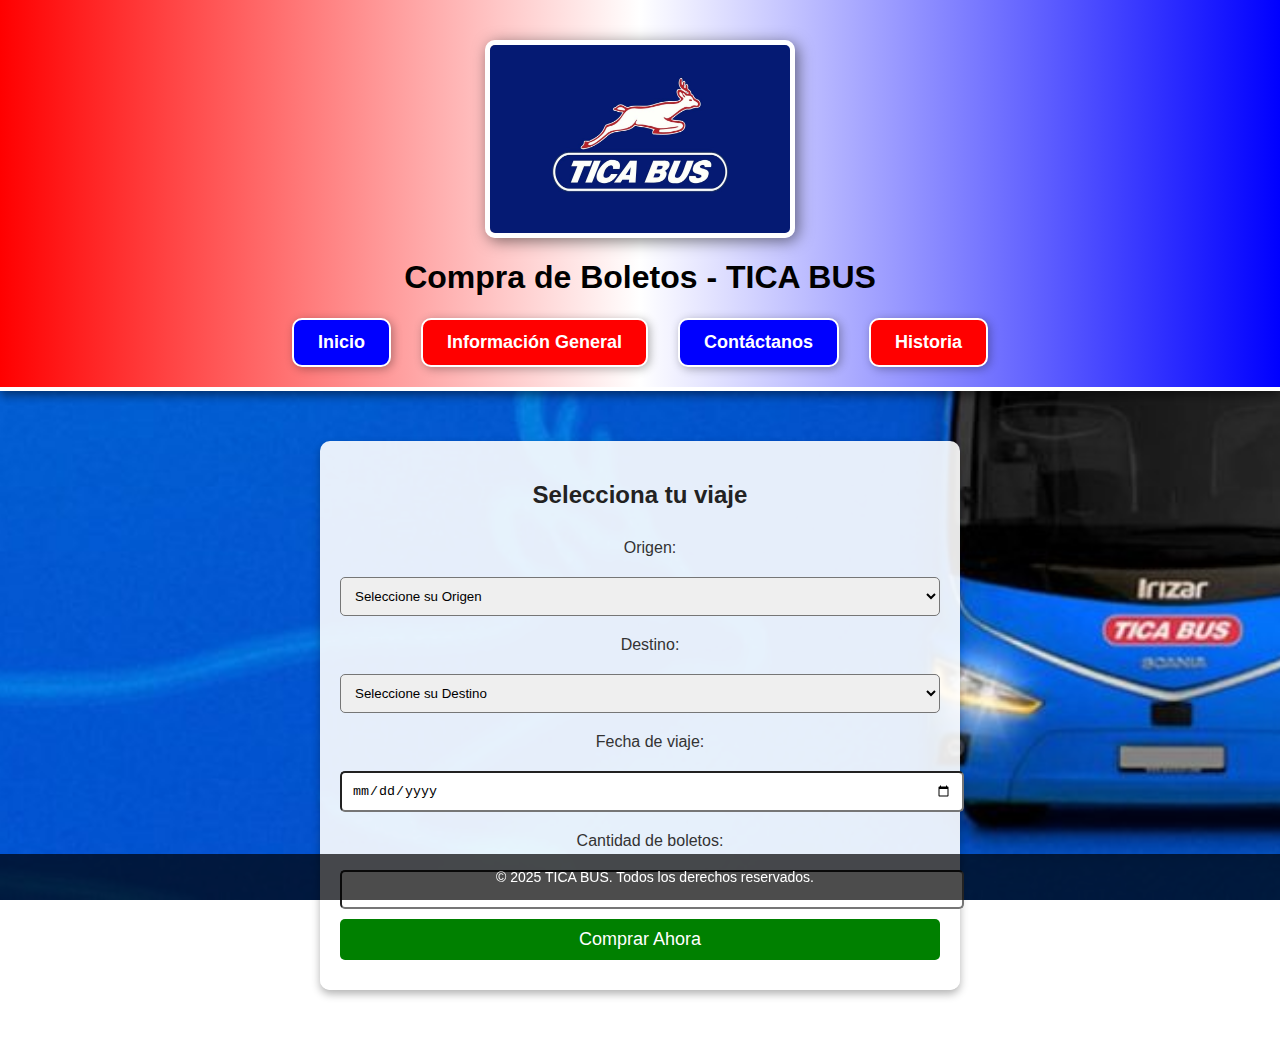
<file: compras.html>
<!DOCTYPE html>
<html lang="es">
<head>
    <meta charset="UTF-8">
    <meta name="viewport" content="width=device-width, initial-scale=1.0">
    <title>Compra de Boletos - TICA BUS</title>
    <style>
        body {
            background-image: url('fondoinicio.jpg');
            background-size: cover;
            background-position: center;
            background-attachment: fixed;
            font-family: Arial, sans-serif;
            margin: 0;
            padding: 0;
            text-align: center;
            color: white;
        }

        header {
            background: linear-gradient(to right, red, white, blue);
            padding: 20px;
            box-shadow: 0 4px 10px rgba(0, 0, 0, 0.5);
            border-bottom: 4px solid white;
        }

        nav ul {
            list-style: none;
            padding: 0;
            margin: 0;
            display: flex;
            justify-content: center;
        }

        nav ul li {
            margin: 0 15px;
        }

        nav ul li a {
            text-decoration: none;
            font-size: 18px;
            padding: 12px 24px;
            border-radius: 10px;
            color: white;
            display: inline-block;
            font-weight: bold;
            transition: all 0.3s ease-in-out;
            box-shadow: 2px 2px 10px rgba(0, 0, 0, 0.3);
            border: 2px solid white;
        }

        nav ul li:nth-child(odd) a {
            background-color: blue;
        }

        nav ul li:nth-child(even) a {
            background-color: red;
        }

        nav ul li a:hover {
            opacity: 0.8;
            transform: scale(1.1);
            border-color: yellow;
        }

        main {
            background-color: rgba(255, 255, 255, 0.9);
            padding: 20px;
            margin: 50px auto;
            max-width: 600px;
            border-radius: 10px;
            box-shadow: 0 4px 8px rgba(0, 0, 0, 0.3);
            color: #333;
        }

        h2 {
            color: #222;
        }

        label, select, input, button {
            display: block;
            width: 100%;
            padding: 10px;
            margin: 10px 0;
            border-radius: 5px;
        }

        button {
            background-color: green;
            color: white;
            border: none;
            cursor: pointer;
            font-size: 18px;
            transition: 0.3s;
        }

        button:hover {
            background-color: blue;
            transform: scale(1.05);
        }

        footer {
            background: rgba(0, 0, 0, 0.7);
            padding: 15px;
            position: fixed;
            bottom: 0;
            width: 100%;
            font-size: 14px;
        }

        img {
            display: block;
            margin: 20px auto;
            border: 5px solid white;
            border-radius: 10px;
            box-shadow: 3px 3px 15px rgba(0, 0, 0, 0.5);
        }
    </style>
</head>
<body>

    <header>
        <img src="tica.jpg" width="300" height="188">
        <h1><font color="black">Compra de Boletos - TICA BUS</h1></font>
        <nav>
            <ul>
                <li><a href="inicio.html">Inicio</a></li>
                <li><a href="informacion.html">Información General</a></li>
                <li><a href="contacto.html">Contáctanos</a></li>
                <li><a href="historia.html">Historia</a></li>
            </ul>
        </nav>
    </header>

    <main>
        <h2>Selecciona tu viaje</h2>
        <label for="origen">Origen:</label>
        <select id="origen" name="origen">
            <option value="origen">Seleccione su Origen</option>
            <option value="guatemala">Guatemala</option>
            <option value="san_salvador">San Salvador</option>
            <option value="managua">Managua</option>
            <option value="san_jose">San José</option>
        </select>

        <label for="destino">Destino:</label>
        <select id="destino" name="destino">
             <option value="destino">Seleccione su Destino</option>
            <option value="san_salvador">San Salvador</option>
            <option value="managua">Managua</option>
            <option value="san_jose">San José</option>
            <option value="panama">Panamá</option>
        </select>

        <label for="fecha">Fecha de viaje:</label>
        <input type="date" id="fecha" name="fecha">

        <label for="cantidad">Cantidad de boletos:</label>
        <input type="number" id="cantidad" name="cantidad" min="1" max="10">

        <button onclick="window.open('boleto.jpeg', '_self')">Comprar Ahora</button>
    </main>

    <footer>
        © 2025 TICA BUS. Todos los derechos reservados.
    </footer>

</body>
</html>
</file>
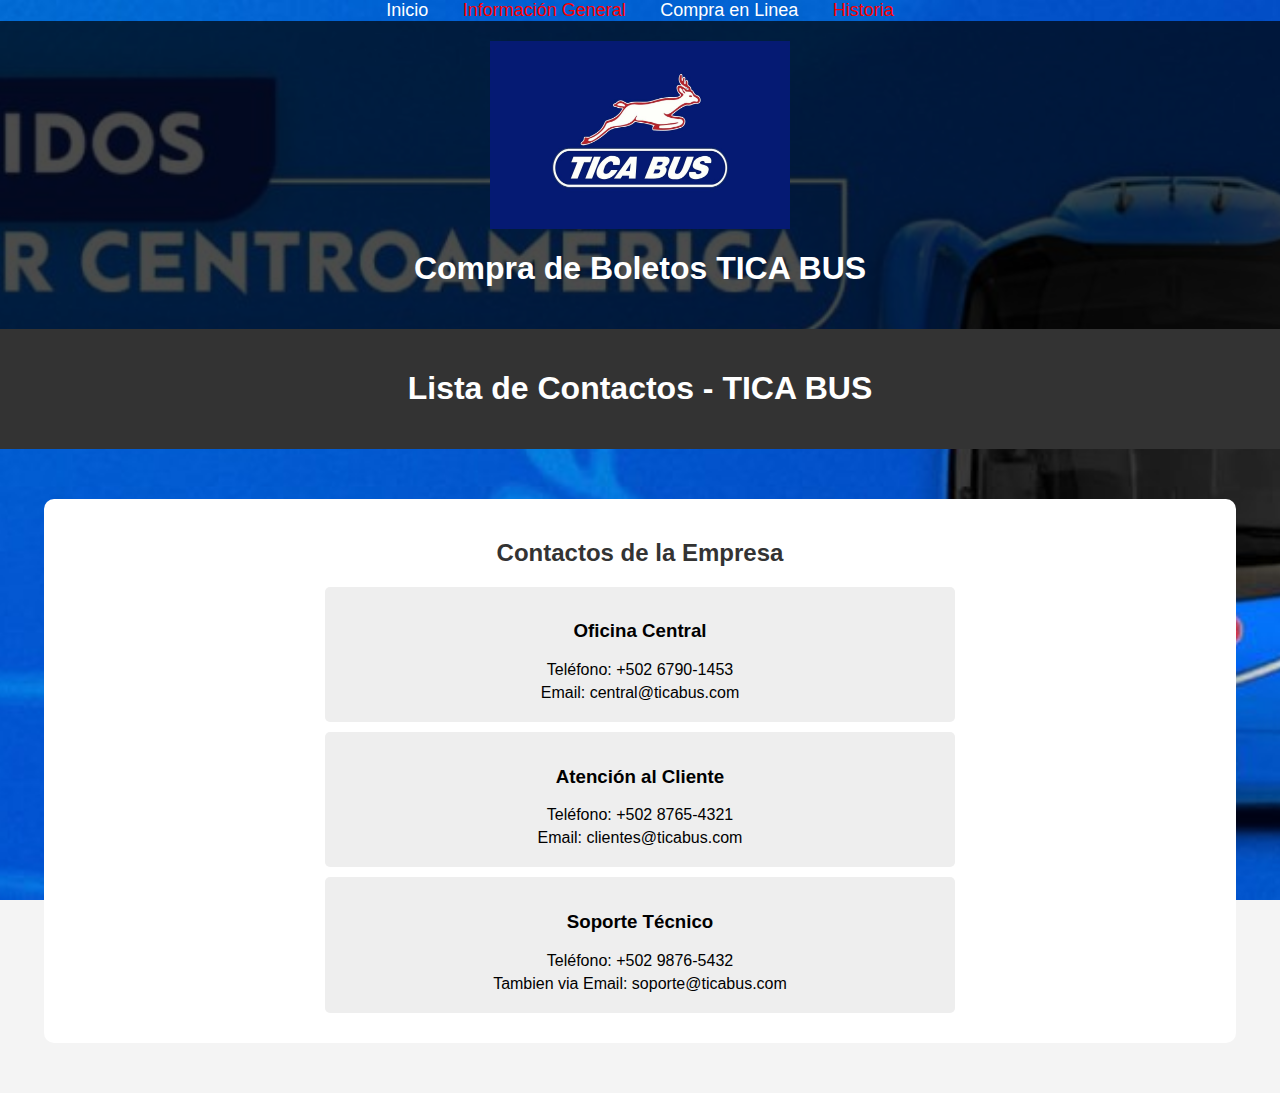
<file: contacto.html>
<!DOCTYPE html>
<html lang="es">
<head>
    <meta charset="UTF-8">
    <meta name="viewport" content="width=device-width, initial-scale=1.0">
    <title>Lista de Contactos - TICA BUS</title>
     <body style="background-image: url('fondoinicio.jpg'); background-size: cover; background-position: center; background-attachment: fixed; font-family: Arial, sans-serif; margin: 0; padding: 0;">
                <li style="display: inline; margin: 0 15px;"><a href="inicio.html" style="text-decoration: none; color: white; font-size: 18px;">Inicio</a></li>
                <li style="display: inline; margin: 0 15px;"><a href="informacion.html" style="text-decoration: none; color: red; font-size: 18px;">Información General</a></li>
                <li style="display: inline; margin: 0 15px;"><a href="compras.html" style="text-decoration: none; color: white; font-size: 18px;">Compra en Linea</a></li>
         <li style="display: inline; margin: 0 15px;"><a href="historia.html" style="text-decoration: none; color: red; font-size: 18px;">Historia</a></li>
    <body style="background-image: url('fondo.jpg'); background-size: cover; background-position: center; background-attachment: fixed; font-family: Arial, sans-serif; margin: 0; padding: 0; text-align: center;">

    <header style="background-color: rgba(0, 0, 0, 0.7); padding: 20px;">
        <img src="tica.jpg" width="300" height="188" style="display: block; margin: 0 auto;">
        <h1 style="color: white;">Compra de Boletos TICA BUS</h1>
    </header>
    <style>
     
        body {
             background-image: url('fondoinicio.jpg');
            background-color: #f4f4f4;
            font-family: Arial, sans-serif;
            margin: 0;
            padding: 0;
            text-align: center;
        }

     
        header {
            background-color: #333;
            padding: 20px;
        }

        header h1 {
            color: white;
        }

   
        nav ul {
            list-style: none;
            padding: 0;
            margin: 0;
        }

        nav ul li {
            display: inline-block;
            margin: 0 15px;
        }

        nav ul li a {
            text-decoration: none;
            color: white;
            font-size: 18px;
        }

     
        main {
            background-color: white;
            padding: 20px;
            margin: 50px auto;
            max-width: 90%;
            border-radius: 10px;
        }

        .contacto {
            background-color: #eee;
            padding: 15px;
            margin: 10px auto;
            border-radius: 5px;
            max-width: 600px;
        }

        h2 {
            color: #333;
        }

        p {
            font-size: 16px;
            margin: 5px 0;
        }

       
        @media (max-width: 600px) {
            nav ul {
                display: flex;
                flex-direction: column;
                align-items: center;
            }

            nav ul li {
                margin: 10px 0;
            }

            nav ul li a {
                font-size: 16px;
                display: block;
                width: 100%;
                text-align: center;
            }

            main {
                padding: 15px;
            }

            .contacto {
                width: 90%;
            }
        }
    </style>
</head>
<body>

    <header>
        <h1>Lista de Contactos - TICA BUS</h1>
       
    </header>

    <main>
        <h2>Contactos de la Empresa</h2>

        <div class="contacto">
            <h3>Oficina Central</h3>
            <p>Teléfono: +502 6790-1453</p>
            <p>Email: central@ticabus.com</p>
        </div>

        <div class="contacto">
            <h3>Atención al Cliente</h3>
            <p>Teléfono: +502 8765-4321</p>
            <p>Email: clientes@ticabus.com</p>
        </div>

        <div class="contacto">
            <h3>Soporte Técnico</h3>
            <p>Teléfono: +502 9876-5432</p>
            <p>Tambien via Email: soporte@ticabus.com</p>
        </div>

    </main>

</body>
</html>
</file>
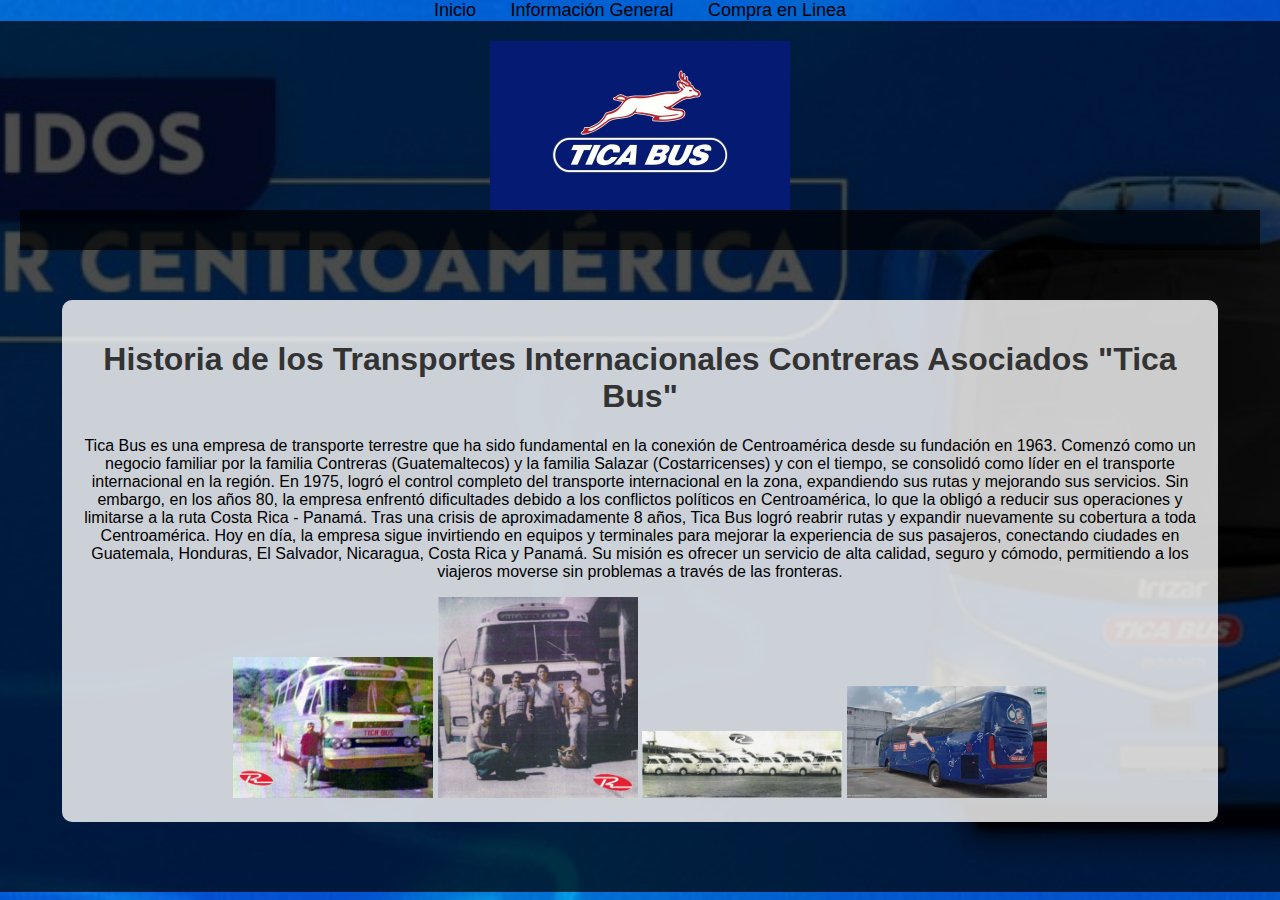
<file: historia.html>
<!DOCTYPE html>
<html lang="es">
<head>
    <meta charset="UTF-8">
    <meta name="viewport" content="width=device-width, initial-scale=1.0">
    <title>Información General</title>
    <li style="display: inline; margin: 0 15px;"><a href="inicio.html" style="text-decoration: none; color: black; font-size: 18px;">Inicio</a></li>
                <li style="display: inline; margin: 0 15px;"><a href="informacion.html" style="text-decoration: none; color: black; font-size: 18px;">Información General</a></li>
                <li style="display: inline; margin: 0 15px;"><a href="compras.html" style="text-decoration: none; color: black; font-size: 18px;">Compra en Linea</a></li>
    <body style="background-image: url('fondoinicio.jpg'); background-size: cover; background-position: center; background-attachment: fixed; font-family: Arial, sans-serif; margin: 0; padding: 0; text-align: center;">

    <header style="background-color: rgba(0, 0, 0, 0.7); padding: 20px;">
        <img src="tica.jpg" width="300" height="188" style="display: block; margin: 0 auto;">
    <style>
      
        body {
            background-image: url('fondoinicio.jpg');
            background-size: cover;
            background-position: center;
            background-attachment: fixed;
            font-family: Arial, sans-serif;
            margin: 0;
            padding: 0;
            text-align: center;
        }

    
        header {
            padding: 20px;
            background-color: rgba(0, 0, 0, 0.7);
        }

        nav ul {
            list-style: none;
            padding: 0;
            margin: 0;
        }

        nav ul li {
            display: inline-block;
            margin: 0 15px;
        }

        nav ul li a {
            text-decoration: none;
            color: white;
            font-size: 18px;
            padding: 10px;
        }

       
        main {
            background-color: rgba(255, 255, 255, 0.8);
            padding: 20px;
            margin: 50px auto;
            max-width: 90%;
            border-radius: 10px;
        }

        h1 {
            color: #333;
        }

        img {
            max-width: 100%;
            height: auto;
        }

     
        @media (max-width: 600px) {
            nav ul {
                display: flex;
                flex-direction: column;
                align-items: center;
            }

            nav ul li {
                margin: 10px 0;
            }

            nav ul li a {
                font-size: 16px;
                display: block;
                width: 100%;
                text-align: center;
            }

            main {
                padding: 15px;
            }
        }
    </style>
</head>
<body>

    <header>
    
        
    </header>

    <main>
        <h1>Historia de los Transportes Internacionales Contreras Asociados "Tica Bus"</h1>
        <p>Tica Bus es una empresa de transporte terrestre que ha sido fundamental en la conexión de Centroamérica desde su fundación en 1963. Comenzó como un negocio familiar por la familia Contreras (Guatemaltecos) y la familia Salazar (Costarricenses) y con el tiempo, se consolidó como líder en el transporte internacional en la región. En 1975, logró el control completo del transporte internacional en la zona, expandiendo sus rutas y mejorando sus servicios.

Sin embargo, en los años 80, la empresa enfrentó dificultades debido a los conflictos políticos en Centroamérica, lo que la obligó a reducir sus operaciones y limitarse a la ruta Costa Rica - Panamá. Tras una crisis de aproximadamente 8 años, Tica Bus logró reabrir rutas y expandir nuevamente su cobertura a toda Centroamérica.

Hoy en día, la empresa sigue invirtiendo en equipos y terminales para mejorar la experiencia de sus pasajeros, conectando ciudades en Guatemala, Honduras, El Salvador, Nicaragua, Costa Rica y Panamá. Su misión es ofrecer un servicio de alta calidad, seguro y cómodo, permitiendo a los viajeros moverse sin problemas a través de las fronteras.</p>
        <center>
            <img src="tica1.jpg" width="200" height="188">
            <img src="tica11.jpg" width="200" height="188">
            <img src="tica3.jpg" width="200" height="500">
             <img src="tica4.jpeg" width="200" height="500">
        </center>
    </main>
</file>
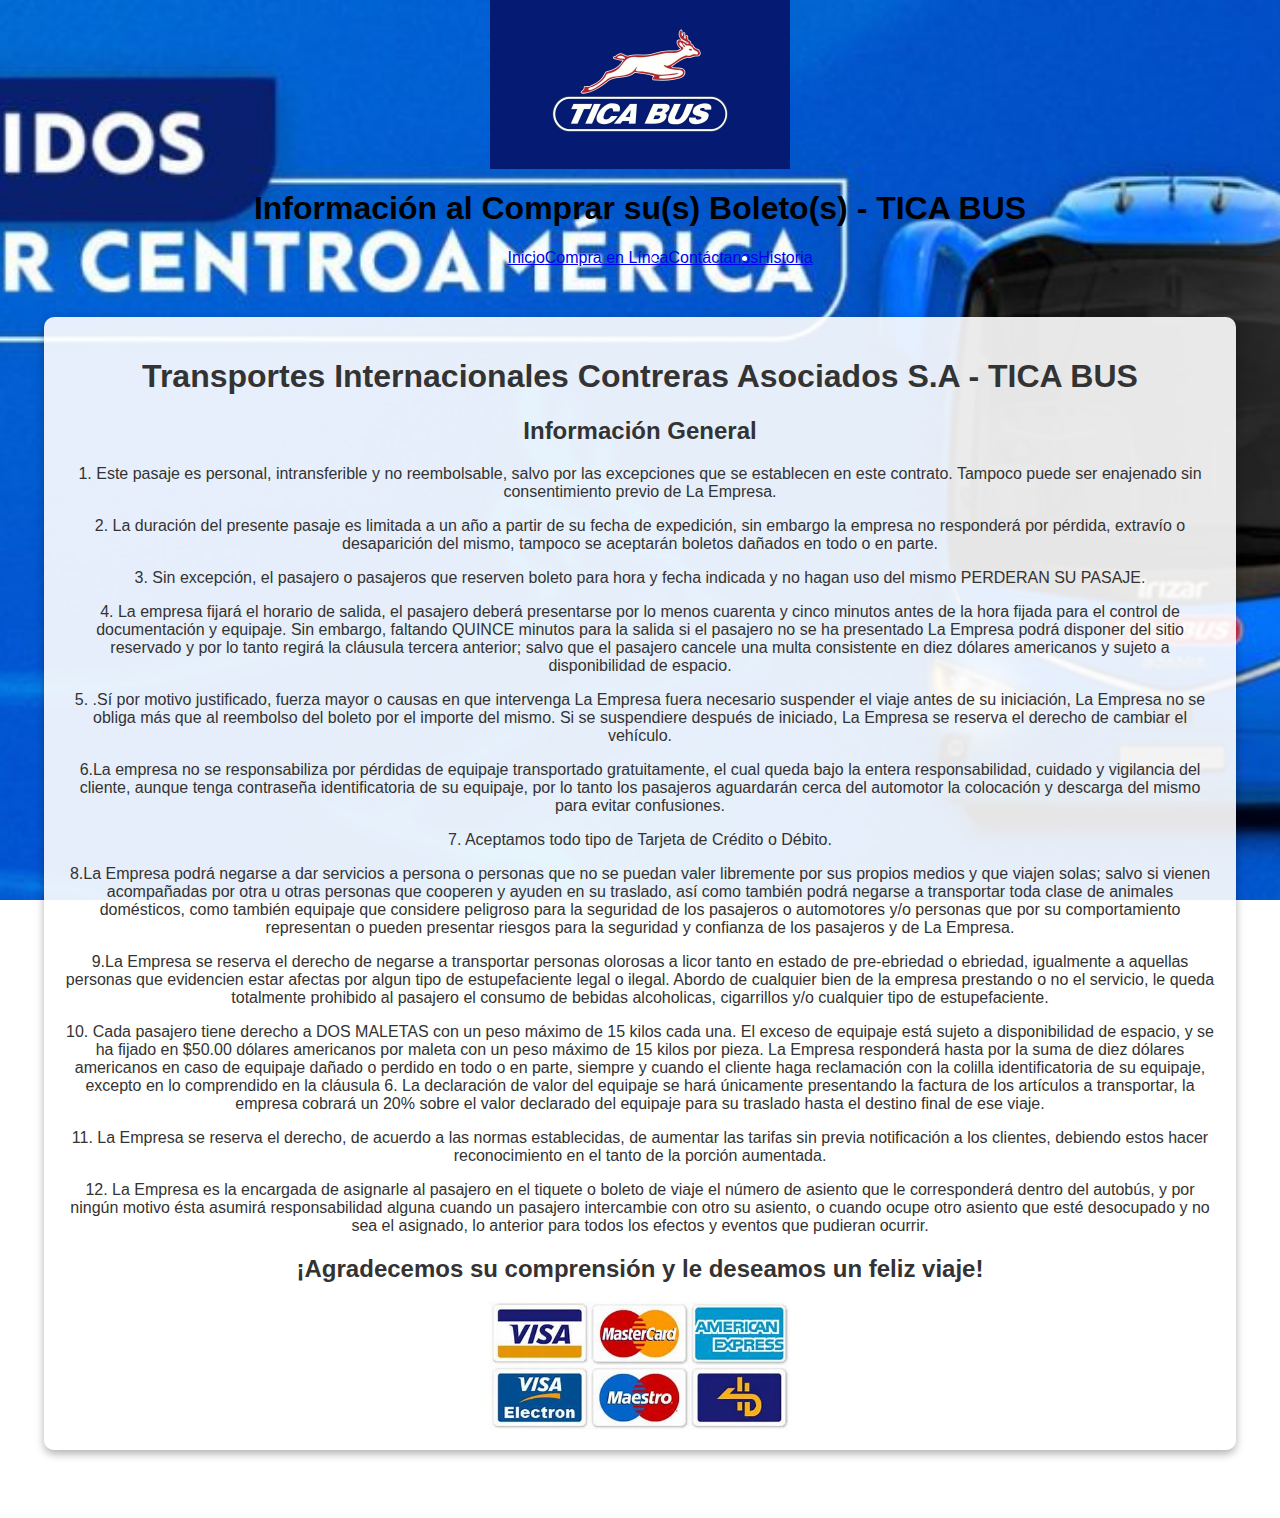
<file: informacion.html>
<head>
    <meta charset="UTF-8">
    <meta name="viewport" content="width=device-width, initial-scale=1.0">
    <title>Información General - TICA BUS</title>
    <style>
    
        body {
            background-image: url('fondoinicio.jpg');
            background-size: cover;
            background-position: center;
            background-attachment: fixed;
            font-family: Arial, sans-serif;
            margin: 0;
            padding: 0;
            text-align: center;
            color: white;
        }

     
        nav ul {
            display: flex;
            justify-content: center;
            flex-wrap: wrap;
        }

     
        main {
            background-color: rgba(255, 255, 255, 0.9);
            padding: 20px;
            margin: 50px auto;
            max-width: 90%;
            border-radius: 10px;
            box-shadow: 0 4px 8px rgba(0, 0, 0, 0.3);
            color: #333;
        }

 
        img {
            max-width: 100%;
            height: auto;
            display: block;
            margin: 0 auto;
        }

     
        @media (max-width: 768px) {
            header {
                padding: 15px;
            }

            nav ul {
                flex-direction: column;
                align-items: center;
            }

            main {
                max-width: 95%;
            }

            img {
                width: 80%;
            }
        }

       
        @media (max-width: 480px) {
            header {
                padding: 10px;
                font-size: 14px;
            }

            nav ul {
                flex-direction: column;
                align-items: center;
            }

            nav ul li {
                margin: 5px;
            }

            nav ul li a {
                padding: 8px 16px;
                font-size: 14px;
            }

            main {
                max-width: 100%;
                padding: 15px;
            }

            img {
                width: 90%;
            }
        }
    </style>
</head>

<body>

    <header>
        <img src="tica.jpg" width="300" height="188">
     <h1><font color="black">Información al Comprar su(s) Boleto(s) - TICA BUS</h1></font>
        <nav>
            <ul>
                <li><a href="inicio.html">Inicio</a></li>
                <li><a href="compras.html">Compra en Línea</a></li>
                <li><a href="contacto.html">Contáctanos</a></li>
                <li><a href="historia.html">Historia</a></li>
            </ul>
        </nav>
    </header>

    <main>
        <h1>Transportes Internacionales Contreras Asociados S.A - TICA BUS</h1>
        <h2>Información General</h2>
<center>
       <p>1. Este pasaje es personal, intransferible y no reembolsable, salvo por las excepciones que se establecen en este contrato. Tampoco puede ser enajenado sin consentimiento previo de La Empresa.</p>
        <p>2. La duración del presente pasaje es limitada a un año a partir de su fecha de expedición, sin embargo la empresa no responderá por pérdida, extravío o desaparición del mismo, tampoco se aceptarán boletos dañados en todo o en parte.
</p>
        <p>3. Sin excepción, el pasajero o pasajeros que reserven boleto para hora y fecha indicada y no hagan uso del mismo PERDERAN SU PASAJE.</p>
        <p>4. La empresa fijará el horario de salida, el pasajero deberá presentarse por lo menos cuarenta y cinco minutos antes de la hora fijada para el control de documentación y equipaje. Sin embargo, faltando QUINCE minutos para la salida si el pasajero no se ha presentado La Empresa podrá disponer del sitio reservado y por lo tanto regirá la cláusula tercera anterior; salvo que el pasajero cancele una multa consistente en diez dólares americanos y sujeto a disponibilidad de espacio.</p>
        <p>5. .Sí por motivo justificado, fuerza mayor o causas en que intervenga La Empresa fuera necesario suspender el viaje antes de su iniciación, La Empresa no se obliga más que al reembolso del boleto por el importe del mismo. Si se suspendiere después de iniciado, La Empresa se reserva el derecho de cambiar el vehículo.</p>
        <p>6.La empresa no se responsabiliza por pérdidas de equipaje transportado gratuitamente, el cual queda bajo la entera responsabilidad, cuidado y vigilancia del cliente, aunque tenga contraseña identificatoria de su equipaje, por lo tanto los pasajeros aguardarán cerca del automotor la colocación y descarga del mismo para evitar confusiones.</p>
        <p>7. Aceptamos todo tipo de Tarjeta de Crédito o Débito.</p>
        <p>8.La Empresa podrá negarse a dar servicios a persona o personas que no se puedan valer libremente por sus propios medios y que viajen solas; salvo si vienen acompañadas por otra u otras personas que cooperen y ayuden en su traslado, así como también podrá negarse a transportar toda clase de animales domésticos, como también equipaje que considere peligroso para la seguridad de los pasajeros o automotores y/o personas que por su comportamiento representan o pueden presentar riesgos para la seguridad y confianza de los pasajeros y de La Empresa.</p>
 <p>9.La Empresa se reserva el derecho de negarse a transportar personas olorosas a licor tanto en estado de pre-ebriedad o ebriedad, igualmente a aquellas personas que evidencien estar afectas por algun tipo de estupefaciente legal o ilegal. Abordo de cualquier bien de la empresa prestando o no el servicio, le queda totalmente prohibido al pasajero el consumo de bebidas alcoholicas, cigarrillos y/o cualquier tipo de estupefaciente.</p>
       <p>10. Cada pasajero tiene derecho a DOS MALETAS con un peso máximo de 15 kilos cada una. El exceso de equipaje está sujeto a disponibilidad de espacio, y se ha fijado en $50.00 dólares americanos por maleta con un peso máximo de 15 kilos por pieza. La Empresa responderá hasta por la suma de diez dólares americanos en caso de equipaje dañado o perdido en todo o en parte, siempre y cuando el cliente haga reclamación con la colilla identificatoria de su equipaje, excepto en lo comprendido en la cláusula 6. La declaración de valor del equipaje se hará únicamente presentando la factura de los artículos a transportar, la empresa cobrará un 20% sobre el valor declarado del equipaje para su traslado hasta el destino final de ese viaje. </p>
        <p>11. La Empresa se reserva el derecho, de acuerdo a las normas establecidas, de aumentar las tarifas sin previa notificación a los clientes, debiendo estos hacer reconocimiento en el tanto de la porción aumentada.</p>
        <p>12. La Empresa es la encargada de asignarle al pasajero en el tiquete o boleto de viaje el número de asiento que le corresponderá dentro del autobús, y por ningún motivo ésta asumirá responsabilidad alguna cuando un pasajero intercambie con otro su asiento, o cuando ocupe otro asiento que esté desocupado y no sea el asignado, lo anterior para todos los efectos y eventos que pudieran ocurrir.</p>
        <h2>¡Agradecemos su comprensión y le deseamos un feliz viaje!</h2>
    </center>
        <center>
            <img src="tarjetas.jpeg" width="300" height="188">
        </center>
    </main>

    <footer>
        © 2025 TICA BUS. Todos los derechos reservados.
    </footer>

</body>
</html>
</file>
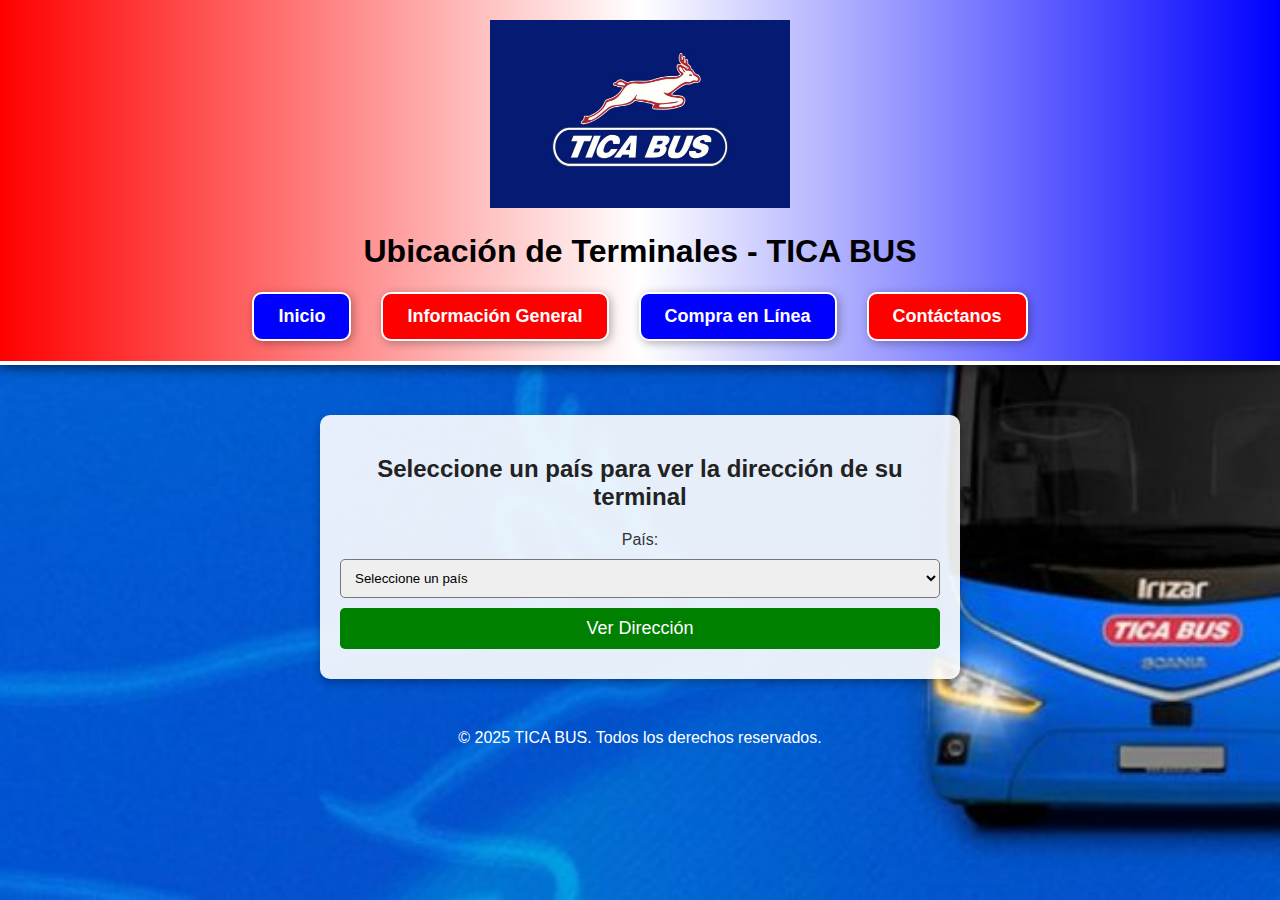
<file: ubicaciones.html>
<!DOCTYPE html>
<html lang="es">
<head>
    <meta charset="UTF-8">
    <meta name="viewport" content="width=device-width, initial-scale=1.0">
    <title>Ubicación de Terminales - TICA BUS</title>
    <style>
        body {
            background-image: url('fondoinicio.jpg');
            background-size: cover;
            background-position: center;
            background-attachment: fixed;
            font-family: Arial, sans-serif;
            margin: 0;
            padding: 0;
            text-align: center;
            color: white;
        }

        header {
            background: linear-gradient(to right, red, white, blue);
            padding: 20px;
            box-shadow: 0 4px 10px rgba(0, 0, 0, 0.5);
            border-bottom: 4px solid white;
        }

        nav ul {
            list-style: none;
            padding: 0;
            margin: 0;
            display: flex;
            justify-content: center;
        }

        nav ul li {
            margin: 0 15px;
        }

        nav ul li a {
            text-decoration: none;
            font-size: 18px;
            padding: 12px 24px;
            border-radius: 10px;
            color: white;
            display: inline-block;
            font-weight: bold;
            transition: all 0.3s ease-in-out;
            box-shadow: 2px 2px 10px rgba(0, 0, 0, 0.3);
            border: 2px solid white;
        }

        nav ul li:nth-child(odd) a {
            background-color: blue;
        }

        nav ul li:nth-child(even) a {
            background-color: red;
        }

        nav ul li a:hover {
            opacity: 0.8;
            transform: scale(1.1);
            border-color: yellow;
        }

        main {
            background-color: rgba(255, 255, 255, 0.9);
            padding: 20px;
            margin: 50px auto;
            max-width: 600px;
            border-radius: 10px;
            box-shadow: 0 4px 8px rgba(0, 0, 0, 0.3);
            color: #333;
        }

        h2 {
            color: #222;
        }

        select, button {
            display: block;
            width: 100%;
            padding: 10px;
            margin: 10px 0;
            border-radius: 5px;
        }

        button {
            background-color: green;
            color: white;
            border: none;
            cursor: pointer;
            font-size: 18px;
            transition: 0.3s;
        }

        button:hover {
            background-color: blue;
            transform: scale(1.05);
        }

        .direccion {
            display: none;
            background-color: white;
            padding: 15px;
            border-radius: 5px;
            box-shadow: 0 4px 6px rgba(0, 0, 0, 0.3);
        }
@media (max-width: 768px) {
    header {
        padding: 15px;
    }

    nav ul {
        flex-direction: column;
        align-items: center;
    }

    main {
        max-width: 95%;
    }

    img {
        width: 80%;
    }
}

@media (max-width: 480px) {
    header {
        padding: 10px;
        font-size: 14px;
    }

    nav ul {
        flex-direction: column;
        align-items: center;
    }

    nav ul li {
        margin: 5px;
    }

    nav ul li a {
        padding: 8px 16px;
        font-size: 14px;
    }

    main {
        max-width: 100%;
        padding: 15px;
    }

    img {
        width: 90%;
    }
}

    </style>
    <script>
        function mostrarDireccion() {
            var pais = document.getElementById("pais").value;
            var direcciones = {
                "guatemala": "Terminal: 8a Avenida 1-43, Zona 9, Ciudad de Guatemala.",
                "el_salvador": "Terminal: Final 49 Av. Norte, Colonia Escalón, San Salvador.",
                "honduras": "Terminal: Blvd. Suyapa, Tegucigalpa, Honduras.",
                "nicaragua": "Terminal: Km 4 Carretera Norte, Managua.",
                "costa_rica": "Terminal: Avenida 3, Calle 20, San José.",
                "panama": "Terminal: Albrook Mall, Ciudad de Panamá."
            };

            document.getElementById("resultado").innerHTML = direcciones[pais] || "Seleccione un país válido.";
            document.getElementById("resultado").style.display = "block";
        }
    </script>
</head>
<body>

    <header>
        <img src="tica.jpg" width="300" height="188">
        <h1><font color="black">Ubicación de Terminales - TICA BUS</h1></font>
        <nav>
            <ul>
                <li><a href="inicio.html">Inicio</a></li>
                <li><a href="informacion.html">Información General</a></li>
                <li><a href="compras.html">Compra en Línea</a></li>
                <li><a href="contacto.html">Contáctanos</a></li>
            </ul>
        </nav>
    </header>

    <main>
        <h2>Seleccione un país para ver la dirección de su terminal</h2>
        <label for="pais">País:</label>
        <select id="pais">
            <option value="">Seleccione un país</option>
            <option value="guatemala">Guatemala</option>
            <option value="el_salvador">El Salvador</option>
            <option value="honduras">Honduras</option>
            <option value="nicaragua">Nicaragua</option>
            <option value="costa_rica">Costa Rica</option>
            <option value="panama">Panamá</option>
        </select>

        <button onclick="mostrarDireccion()">Ver Dirección</button>

        <div id="resultado" class="direccion"></div>
    </main>

    <footer>
        © 2025 TICA BUS. Todos los derechos reservados.
    </footer>

</body>
</html>
</file>
